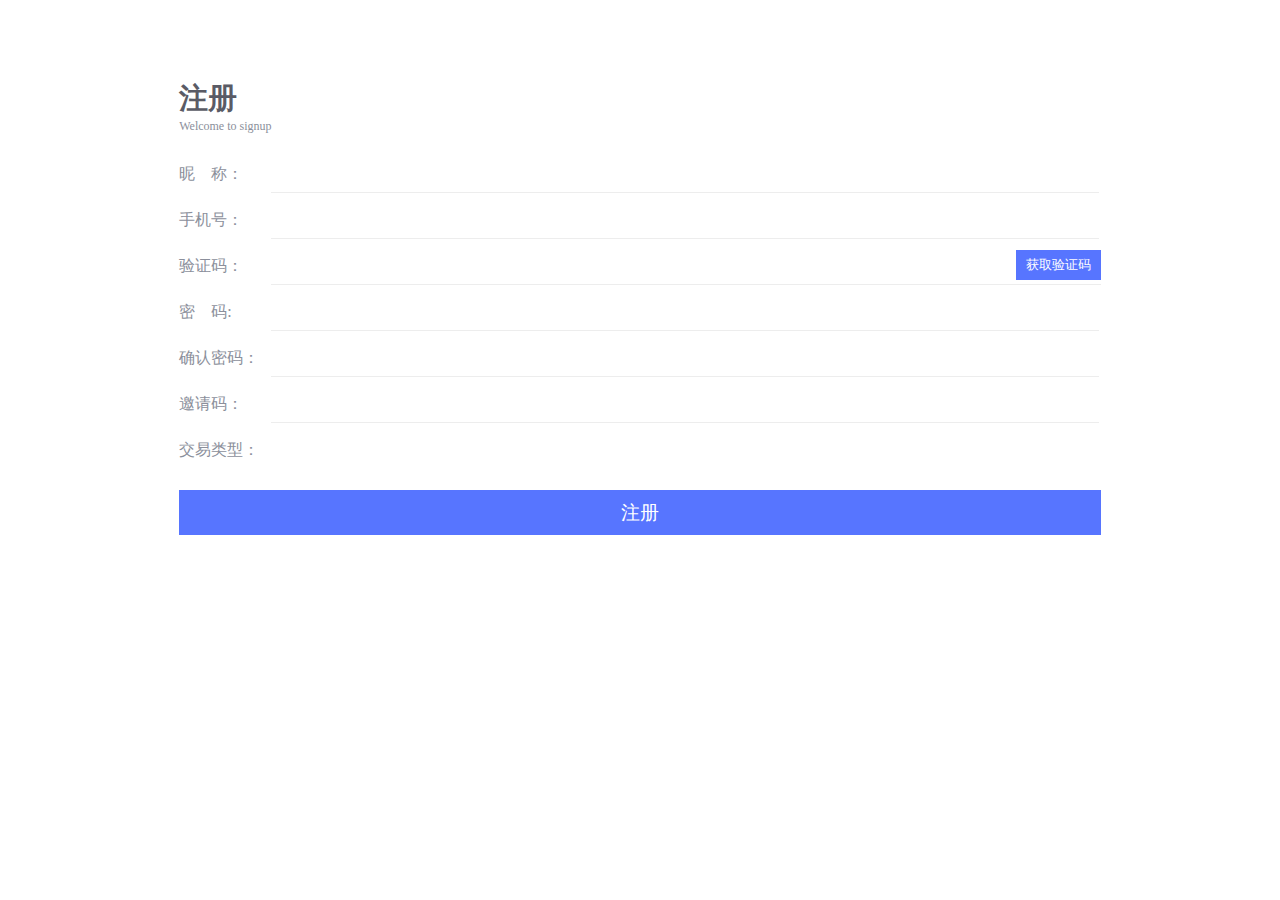
<file: index.html>
<!DOCTYPE html>
<html>

<head lang="en">
    <meta charset="UTF-8">
    <meta name="viewport" content="width=device-width, minimum-scale=1.0, maximum-scale=1.0, user-scalable=no" />
    <meta name="viewport" content="height=device-width, initial-scale=1.0, maximum-scale=1.0, minimum-scale=1.0, user-scalable=0">
    <title>用户注册</title>
    <link rel="stylesheet" href="css/common.css" />
    <link rel="stylesheet" href="css/register.css" />
    <script src="./js/jquery.js"></script>
</head>

<body>
    <!-- <div class="register">
        <div class="regTop">
            <span>用户注册</span>
        </div>
        <div class="content">
            <div class="form">
                <div class="message">
                    <input id="brokerId" readOnly="true" type="text" placeholder="机构代码" required/>
                    <input id="username" type="text" placeholder="请输入姓名" required/>
                    <input id="tel" type="tel" placeholder="输入手机号" required/>
                    <input id="code" type="text" placeholder="输入验证码" required/>
                    <div class="code" required>获取验证码</div><span class="time"></span>
                    <input id="password" type="password" placeholder="请输入密码" required/>
                    <input id="repassword" type="password" placeholder="请再次输入密码" required/>
                </div>
                <button class="submit">注册</button>
            </div>
        </div>
    </div> -->
    <div class="login-div">
        <div class="input-div">
            <p class="title">注册</p>
            <p class="smalltitle">Welcome to signup</p>
            <div class="login-input ">
                <label for="username">昵&nbsp;&nbsp;&nbsp;&nbsp;称：</label>
                <input id="username" type="text" placeholder="" maxlength="11">
            </div>
            <div class="login-input">
                <label for="tel">手机号：</label>
                <input id="tel" type="text" placeholder="" maxlength="11">
            </div>
            <div class="login-input">
                <label for="code">验证码：</label>
                <input id="code" type="text" placeholder="" class="code-input">
                <button class="code-btn code">获取验证码</button>
            </div>
            <div class="login-input">
                <label for="password">密&nbsp;&nbsp;&nbsp;&nbsp;码:</label>
                <input id="password" type="password" placeholder="">
            </div>
            <div class="login-input">
                <label for="repassword">确认密码：</label>
                <input id="repassword" type="password" placeholder="">
            </div>
            <div class="login-input">
                <label for="brokerId">邀请码：</label>
                <input id="brokerId" readOnly="true" type="text" placeholder="">
            </div>
            <div class="login-input">
                <label for="brokerId">交易类型：</label>
                <span id="typecontent"></span>
            </div>
            <button class="login-btn submit">注册</button>
        </div>
    </div>
    <script src="./js/index.js?v1.5"></script>
</body>

</html>
</file>
<file: css/common.css>
body {
    font-size: 1em;
    font-family: "Microsoft YaHei";
    color: #535353;
    box-sizing: border-box;
}

* {
    margin: 0;
    padding: 0;
}

a {
    text-decoration: none;
    color: #374782;
}

input {
    outline: none;
}

.login-input .radioStyle {
    display: block;
    width: 14px;
    height: 14px;
    margin-top: 15px;
}

.login-input .resetLabel {
    float: left;
    width: 90px;
}

.login-input .resetLabel * {
    float: left;
}

select {
    height: 28px;
    background: none;
    border: none;
    border-bottom: solid 1px #ededed;
    outline: none;
    font-size: 1rem;
    width: calc(100% - 104px);
    margin-left: 10px;
    color: #8B8F9B;
}
</file>
<file: css/register.css>
/* body {
    background: #efeff4;
    background-color: #ffffff;
    width: 100%;
    height: 100%;
}

.regTop {
    width: 100%;
    padding: 3% 0 3%;
    background: #50b4f9;
    text-align: center;
    color: #ffffff;
    position: relative;
}

.back {
    position: absolute;
    left: 5%;
    color: #ffffff;
}

.point {
    padding: 6% 5%;
}

.content .form input {
    border: 0;
    border-bottom: 1px solid #c3c3c5;
}

.content .form {
    width: 100%;
    height: 35.21%;
}

.message {
    background: #ffffff;
    padding: 2% 5% 0 5%;
    position: relative;
}

.message input {
    width: 90%;
    padding: 4% 0 4% 10%;
    font-size: 0.875em;
    font-family: "Microsoft YaHei";
}

.code {
    position: absolute;
    top: 56%;
    right: 20%;
    color: #21a9f5;
    font-size: 0.875em;
    font-family: "Microsoft YaHei";
}

.time {
    position: absolute;
    top: 56%;
    right: 10%;
    color: #21a9f5;
    font-size: 0.875em;
}

select {
    width: 33%;
    padding: 2% 1%;
    margin: 5%;
    font-size: 1em;
    color: #909093;
    border: solid 1px #909093;
    font-family: "Microsoft YaHei";
}

.agree {
    margin: 6% 5%;
}

.submit {
    width: 84%;
    margin: 8% 8%;
    background: #21a9f5;
    color: #ffffff;
    border: 0;
    padding: 3.25% 0;
    font-size: 1em;
    font-family: "Microsoft YaHei";
}

.form .agree input[type="checkbox"] :default {
    outline: 2px solid #21a9f5;
} */

body {
    background-color: #ffffff;
}

.login-div {
    background: #fff;
    height: 100vh;
    width: 100vw;
}

.logo {
    width: 100vw;
    margin-top: -20px;
}

.input-div {
    width: 72%;
    margin-left: 14%;
    position: relative;
    background: #fff;
    padding-top: 1px;
    z-index: 10;
}

.input-div .title {
    font-size: 1.8rem;
    margin-top: 78px;
    color: #5A5B65;
    text-align: left;
    font-weight: bold;
}

.input-div .smalltitle {
    font-size: 12px;
    color: #8B8F9B;
    margin-bottom: 20px;
}

.login-input {
    margin-bottom: 7px;
    color: #8B8F9B;
    position: relative;
}

.login-input label {
    float: left;
    width: 82px;
    line-height: 40px;
}

.login-input input {
    height: 28px;
    background: none;
    border: none;
    border-bottom: solid 1px #ededed;
    outline: none;
    padding: 5px;
    font-size: 1rem;
    width: calc(100% - 104px);
    margin-left: 10px;
    color: #8B8F9B;
}

.login-input input::-webkit-input-placeholder {
    color: #8B8F9B;
}

.login-input .icon {
    background: url(../../assets/images/zhuce-icon.png) no-repeat;
    float: left;
    width: 30px;
    height: 30px;
    margin-top: 4px;
    margin-left: 6px;
    background-size: 100% 500%;
}

.code {
    background-position-y: -60px !important;
}

.password {
    background-position-y: -30px !important;
}

.inviteCode {
    background-position-y: -90px !important;
}

.name {
    background-position-y: -120px !important;
}

.login-btn {
    width: 100%;
    height: 35px;
    background: #5775FF;
    border: none;
    color: #fff;
    font-size: 19px;
    height: 45px;
    margin-top: 20px;
    outline: none;
}

.login-input .code-input {
    width: calc(100% - 187px) !important;
    padding-right: 90px;
}

.code-btn {
    position: absolute;
    right: 0;
    top: 0;
    width: 85px;
    height: 30px;
    background: #5775FF;
    border: none;
    color: #fff;
    margin-top: 4px;
}

.register-success {
    text-align: center;
    padding: 40px 30px;
    margin-top: 150px;
}

.register-success .title1 {
    font-size: 20px;
    font-weight: bold;
}

.register-success .title2 {
    margin: 15px 0;
}

.register-success .title3 {}
</file>
